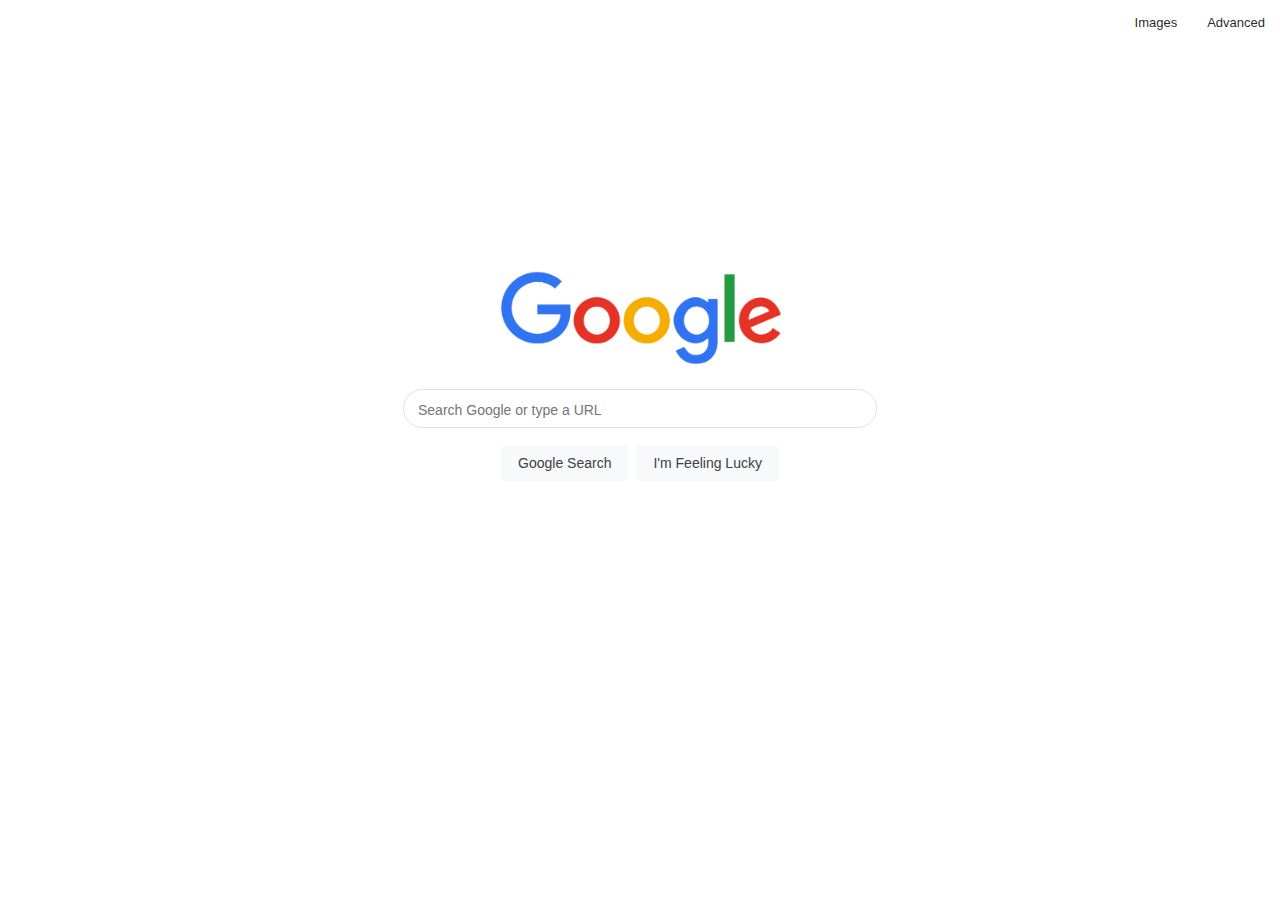
<file: index.html>
<!DOCTYPE html>
<html lang="en">
<head>
    <title>Search</title>
    <link rel="stylesheet" href="style.css">
</head>
<body>
    <div class="header">
        <a href="images.html" id="image">Images</a>
        <a href="advanced.html" id="advanced">Advanced</a>
    </div>
    <div class="logo">
       <a href="index.html"> <img id="googlelogo" src="google_PNG.png" alt="Google logo"><a>
    </div>
    <div class="search-box">
    <form class="search-form"action="https://www.google.com/search">
        <input id="search-bar" type="text" name="q" placeholder="Search Google or type a URL">
        <div class="search-input-submit">
        <input id="search-button"type="submit" value="Google Search">
        <input id="search-imfl" name="btnI" type="submit" value="I'm Feeling Lucky">
    </div>
    </form>
</div>
</body>
</html>
</file>
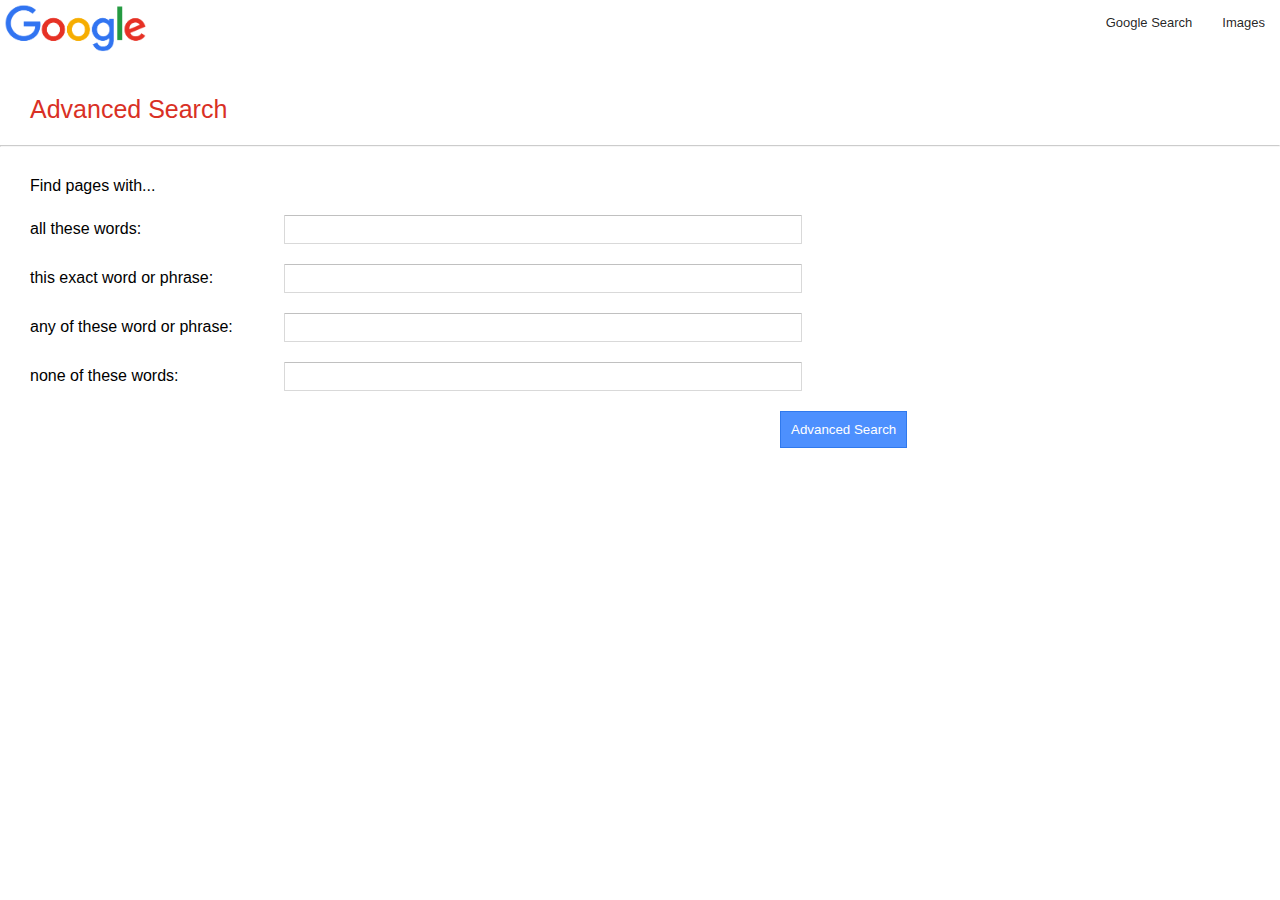
<file: advanced.html>
<!DOCTYPE html>
<html lang="en">
<head>
    <title>Advanced</title>
    <link rel="stylesheet" href="style.css">
</head>
<body>
    <div class="header">
        <a href="index.html" id="search">Google Search</a>
        <a href="images.html" id="image">Images</a>
    </div>
    <div class="logo-advanced">
        <a href="advanced.html"><img id="google-advanced-logo"src="google_PNG.png"></a>
    </div>
    <span id="advanceddesc">Advanced Search</span>
    <hr id="horizontal-line">
    <div class="advanced-search-containers">
        <span id="title-desc">Find pages with...</span>
        <form class="advanced-search-form" action="https://www.google.com/search">
            <div class="text-box-container">
            <label for="text-box-1">all these words:</label>
            <input class="text-box-input" type="text" id="text-box-1" name="as_q">
            </div>
            <div class="text-box-container">
            <label for="text-box-2">this exact word or phrase:</label>
            <input class="text-box-input" type="text" id="text-box-2" name="as_epq">
            </div>
            <div class="text-box-container">
            <label for="text-box-3">any of these word or phrase:</label>
            <input class="text-box-input" type="text" id="text-box-3" name="as_oq">
            </div>
            <div class="text-box-container">
            <label for="text-box-4">none of these words:</label>
            <input class="text-box-input" type="text" id="text-box-4" name="as_eq">
            </div>
            <div class="advanced-submit-btn">
            <input id="advanced-search-submit-btn" type="submit" value="Advanced Search">
            </div>
        </form>
    </div>
</body>
</html>
</file>
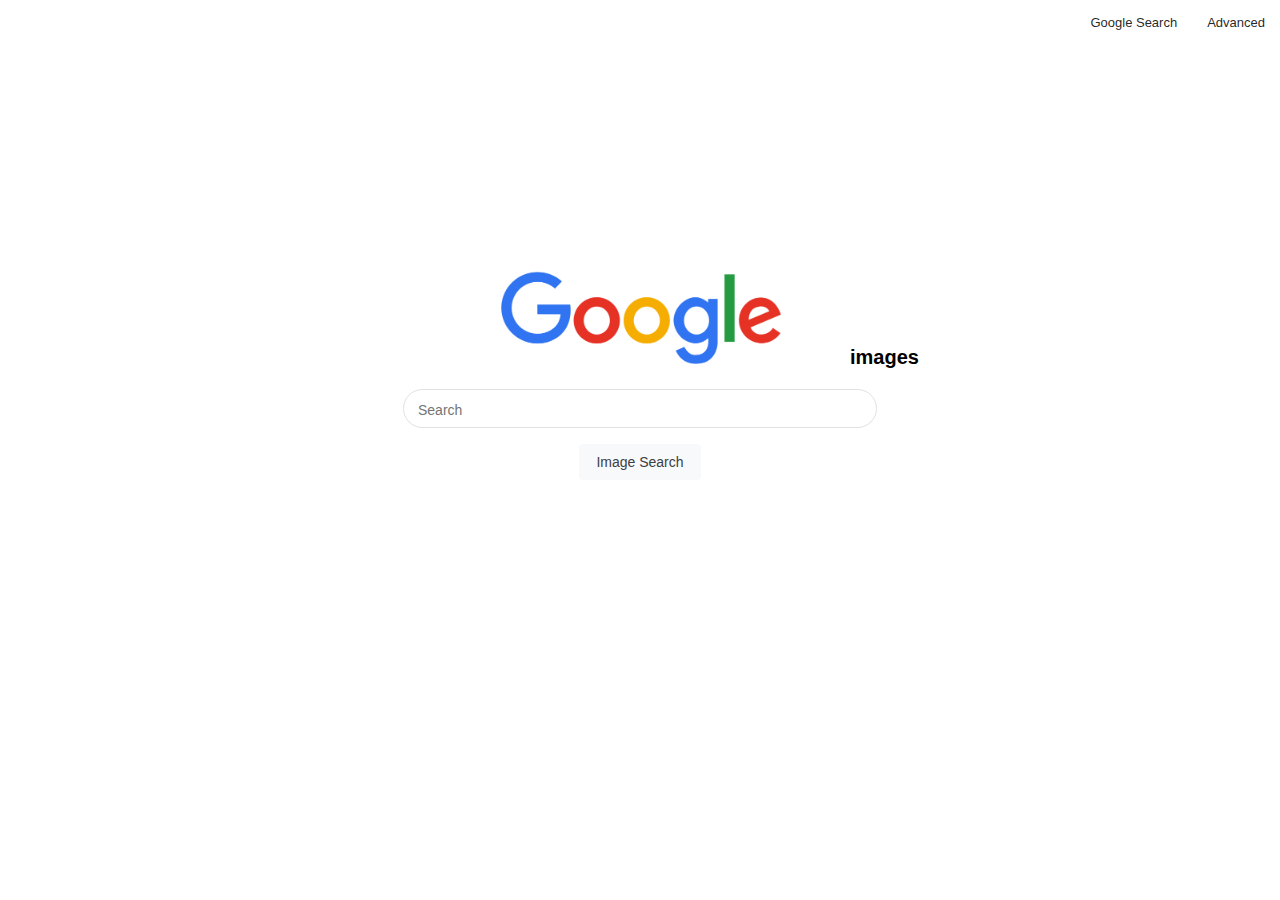
<file: images.html>
<!DOCTYPE html>
<html lang="en">
<head>

    <title>Images</title>
    <link rel="stylesheet" href="style.css">
</head>
<body>
    <div class="header">
        <a id="search" href="index.html">Google Search</a>
        <a id="advanced" href="advanced.html">Advanced</a>
    </div>
    <div class="logo">
       <a href="images.html"><img id="googlelogo" src="google_PNG.png" alt="google logo"></a>
    </div>
        <span class="googlelogodesc" id="googlelogodesc">images</span>
    <div class="search-box">
        <form class="search-form" action="https://www.google.com/search">
            <input id="search-bar" type="text" name="q" placeholder="Search">
            <input type="hidden" name="tbm" value="isch">
            <input id="search-button"type="submit" value="Image Search">
        </form>
   </div>
</body>
</html>
</file>
<file: style.css>
*{
    margin: 0px;
    padding: 0px;
    font-family: Arial, Helvetica, sans-serif;
}
.header{
    display: flex;
    align-items: right;
    justify-content: right;
 
}
#image,#advanced,#search{
    font-size: 13px;
    padding: 5px;
    margin:10px;
    text-decoration: none;
    color: #000000DE;
}
#image:hover,#advanced:hover,#search:hover{
    text-decoration: underline;

}

.logo{
display: flex;
align-items: center;
justify-content: center;
margin-top: 210px;

}
.logo-advanced{
    position: absolute;
}
#google-advanced-logo{
    width:150px;
    text-align: left;
    margin-top:-80px;
}
#googlelogo{
width: 300px;
}
#advanceddesc{
    position:absolute;
    margin-top: 50px;
    margin-left: 30px;
    font-size:25px;
    color:#d93025 ;
}
#googlelogodesc{
    font-size: 20px;
    font-weight: bold;
}

#horizontal-line{
    margin-top: 100px;
    color:rgba(0, 0, 0,);
    opacity: 0.5;
}

.googlelogodesc{
    position: absolute;
    margin-top:-38px;
    margin-left: 850px;
}
.search-box{
    display: flex;
    align-items: center;
    justify-content: center;
}
.search-form{
    display: flex;
    flex-direction: column;
    align-items: center;

}
.search-input-submit{
    display: flex;
    flex-direction: row;
    margin-top: 1px;
}
#search-bar{
    font-size: 14px;
    border: 1px solid #dfe1e5;
    border-radius: 24px;
    width:450px;
    height: 30px;
    margin-top: 6px;
    margin: 5px;
    padding: 5px 8px 2px 14px;
}
#search-bar:focus{
    outline: none;
}
#search-button,#search-imfl{
    font-size: 14px;
    border: 1px solid #F8F9FA;
    border-radius: 4px;
    height: 36px;
    background-color:#F8F9FA;
    color:#3c4043;
    width: fit-content;
    margin: 11px 4px;
    padding:0 16px;
}
#search-button:hover,#search-imfl:hover,#advanced-search-submit-btn:hover{
    cursor: pointer;
}
.advanced-search-containers{
    display: flex;
    flex-direction: column;
    justify-content: space-between;
    align-items: left;
    margin-top:30px;
    margin-left: 30px;
}
.advanced-search-form {
    display: flex; 
    flex-direction: column;
}
.advanced-search-form label{
    display: inline-block;
    width:250px;
    text-align: left;
}
.text-box-input{
    margin-top: 20px;
    text-align: left;
    padding: 1px 8px;
    width: 40%;
    height:25px;
    border: 1px solid #d9d9d9;
    border-top: 1px solid #c0c0c0;
    border-radius: 1px;
}
.text-box-input:focus{
    outline: none;
    border-color: #3079ed;

}
.advanced-submit-btn{
    margin-left: 750px;
    margin-top: 20px;
}
#advanced-search-submit-btn{
    padding: 10px;
    width: fit-content;
    background-color: #4D90FE;
    outline: none;
    color: white;
    border: 1px solid #3079ed;
  
}
</file>
